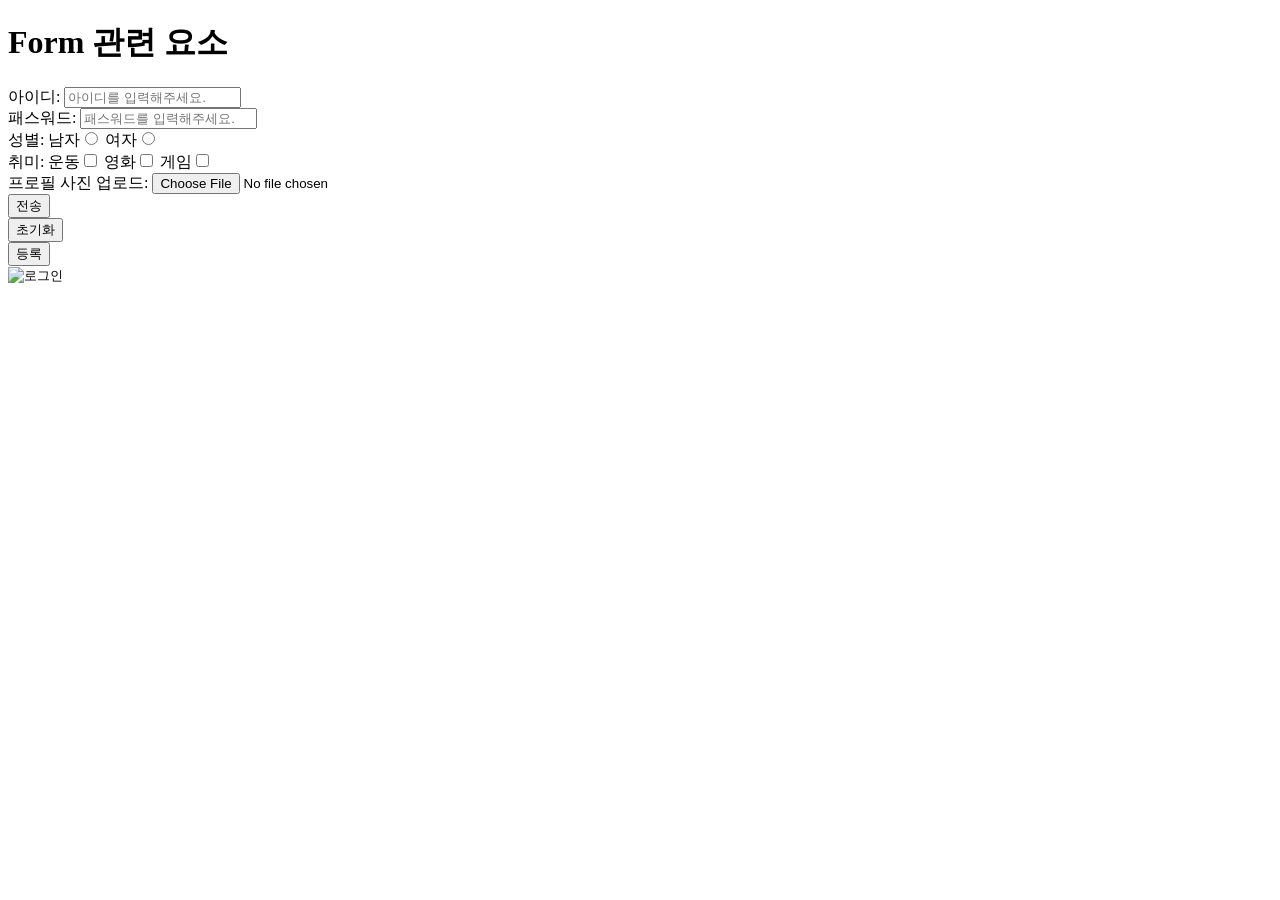
<file: index.html>
<!DOCTYPE html>
<html lang="en">
  <head>
    <meta charset="UTF-8" />
    <meta name="viewport" content="width=device-width, initial-scale=1.0" />
    <title>HTML-CSS</title>
    <style>
      th,
      td {
        border: 1px solid;
      }
    </style>
  </head>
  <body>
    <form action="/test.html"> <!-- submit, reset 테스트를 위해 입력함 -->
      <h1>Form 관련 요소</h1>
      아이디: <input type="text" placeholder="아이디를 입력해주세요."><br>
      패스워드: <input type="password" placeholder="패스워드를 입력해주세요."><br>
      성별: 남자<input type="radio" name="gender"> 여자<input type="radio" name="gender"><br>
      취미: 운동<input type="checkbox" name="hobby"> 영화<input type="checkbox" name="hobby"> 게임<input type="checkbox" name="hobby"><br>
      프로필 사진 업로드: <input type="file"><br>
      <input type="submit" value="전송"><br>
      <input type="reset" value="초기화"><br>
      <input type="button" value="등록"><br>
      <input type="image" src="https://lh3.googleusercontent.com/proxy/ndWWDQnWWSrYE2TyYgDhXxIeLzhNxWf3qW_ISGNj1iWCggonfZEdO8VLBvJS_A0adOz5KJ7arAwVhBSLwVTLzt4GImHOzX662j1sE5j9n5_XTLk3NbSO8Gv60AePzMw1QodfuAnlNP5ejYySVoKBO5QlqDy1gIQ" alt="로그인" width="100" height="50">
    </form>
  </body>
</html>
</file>
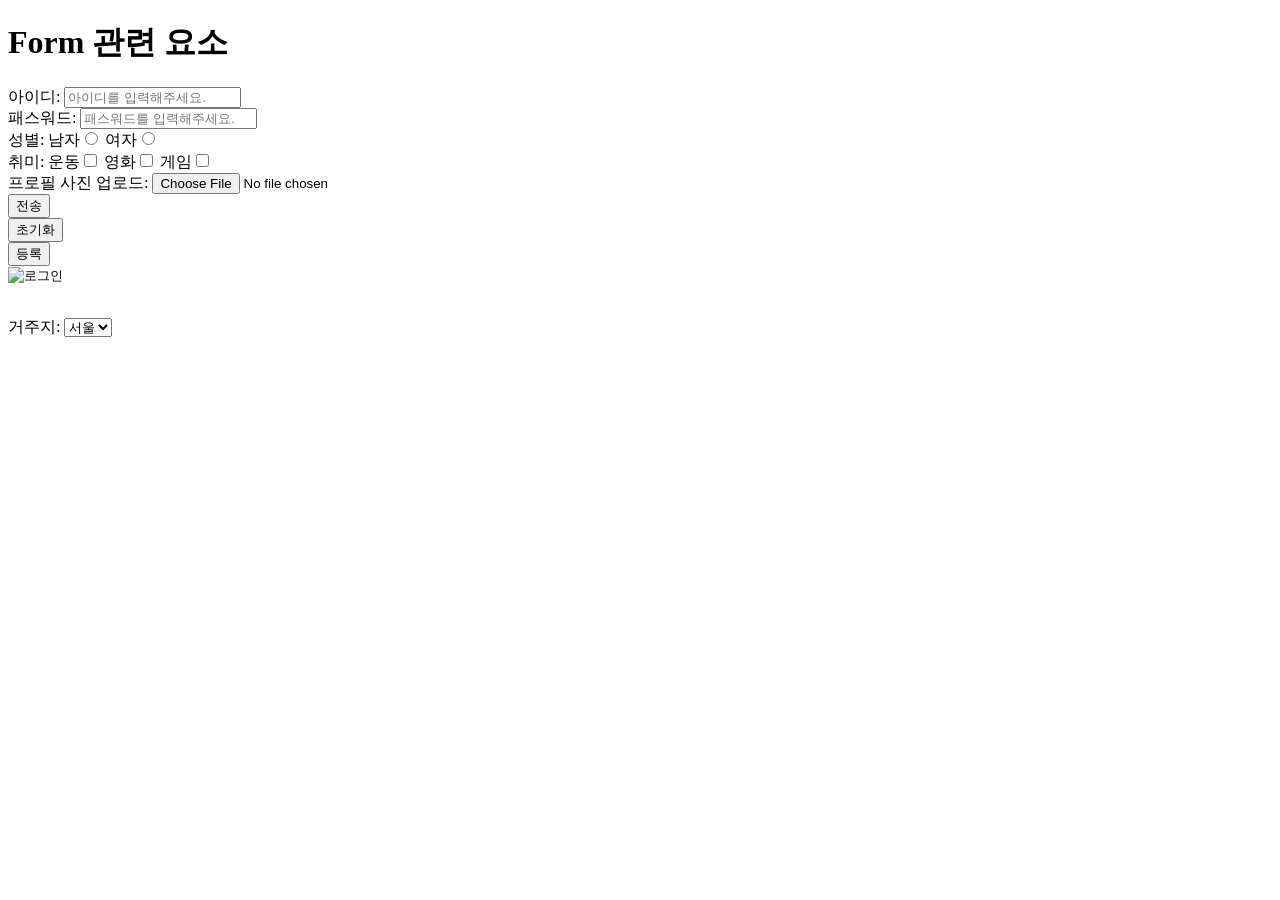
<file: form.html>
<!DOCTYPE html>
<html lang="en">
  <head>
    <meta charset="UTF-8" />
    <meta name="viewport" content="width=device-width, initial-scale=1.0" />
    <title>HTML-CSS</title>
    <style>
      th,
      td {
        border: 1px solid;
      }
    </style>
  </head>
  <body>
    <form action="/test.html"> <!-- submit, reset 테스트를 위해 입력함 -->
      <h1>Form 관련 요소</h1>
      아이디: <input type="text" placeholder="아이디를 입력해주세요."><br>
      패스워드: <input type="password" placeholder="패스워드를 입력해주세요."><br>
      성별: 남자<input type="radio" name="gender"> 여자<input type="radio" name="gender"><br>
      취미: 운동<input type="checkbox" name="hobby"> 영화<input type="checkbox" name="hobby"> 게임<input type="checkbox" name="hobby"><br>
      프로필 사진 업로드: <input type="file"><br>
      <input type="submit" value="전송"><br>
      <input type="reset" value="초기화"><br>
      <input type="button" value="등록"><br>
      <input type="image" src="https://lh3.googleusercontent.com/proxy/ndWWDQnWWSrYE2TyYgDhXxIeLzhNxWf3qW_ISGNj1iWCggonfZEdO8VLBvJS_A0adOz5KJ7arAwVhBSLwVTLzt4GImHOzX662j1sE5j9n5_XTLk3NbSO8Gv60AePzMw1QodfuAnlNP5ejYySVoKBO5QlqDy1gIQ" alt="로그인" width="100" height="50"><br>
      거주지: <select>
        <option>서울</option>
        <option>경기</option>
        <option>인천</option>
        <option>기타</option>
      </select>
    </form>
  </body>
</html>
</file>
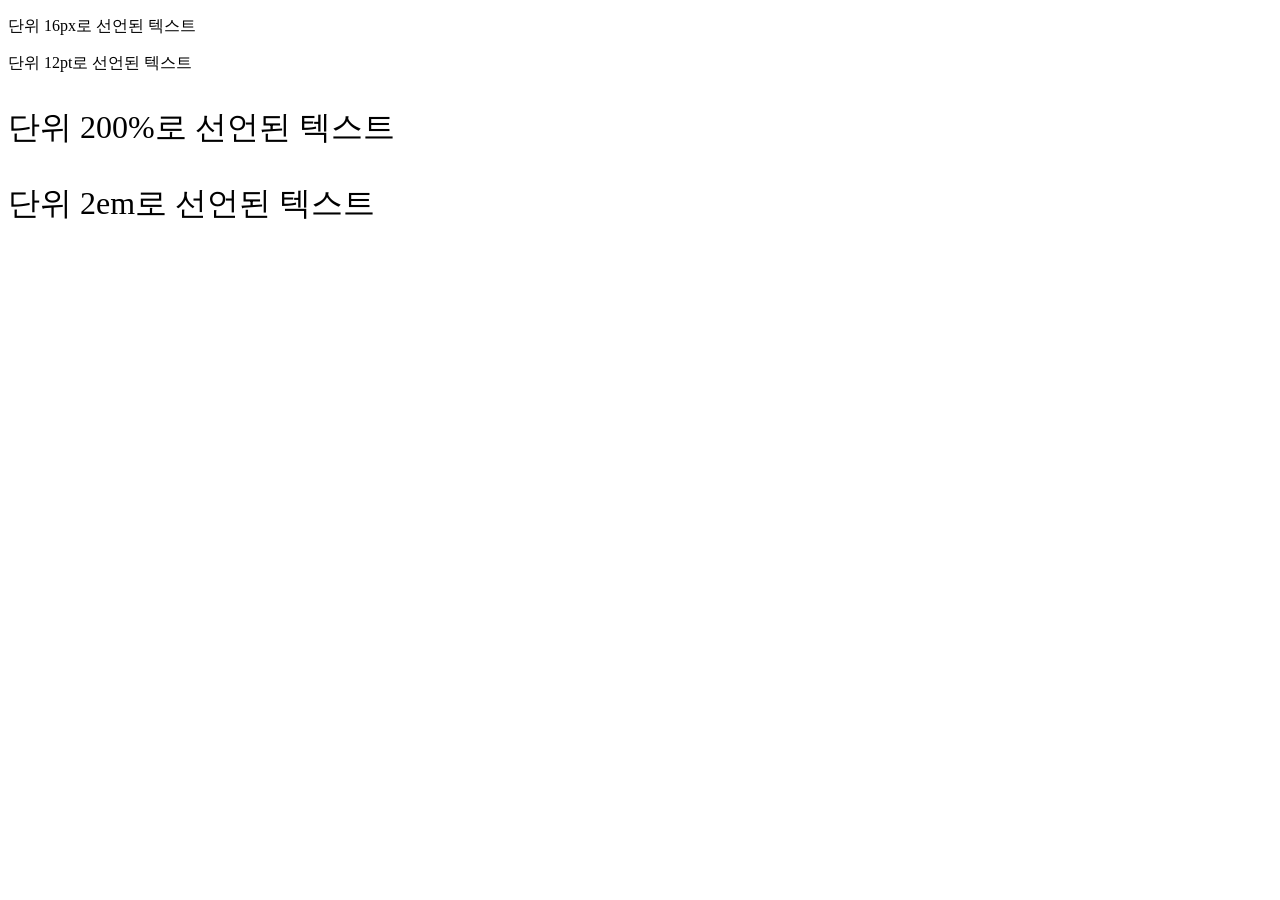
<file: CSS Practice/attribute.html>
<!DOCTYPE html>
<html lang="ko">
<head>
    <meta charset="UTF-8">
    <meta name="viewport" content="width=device-width, initial-scale=1.0">
    <link rel="stylesheet" href="attribute.css" />
</head>
<body>
    <div>
        <p class="px">단위 16px로 선언된 텍스트</p>
        <p class="pt">단위 12pt로 선언된 텍스트</p>
        <p class="percent">단위 200%로 선언된 텍스트</p>
        <p class="em">단위 2em로 선언된 텍스트</p>
    </div>
</body>
</html>
</file>
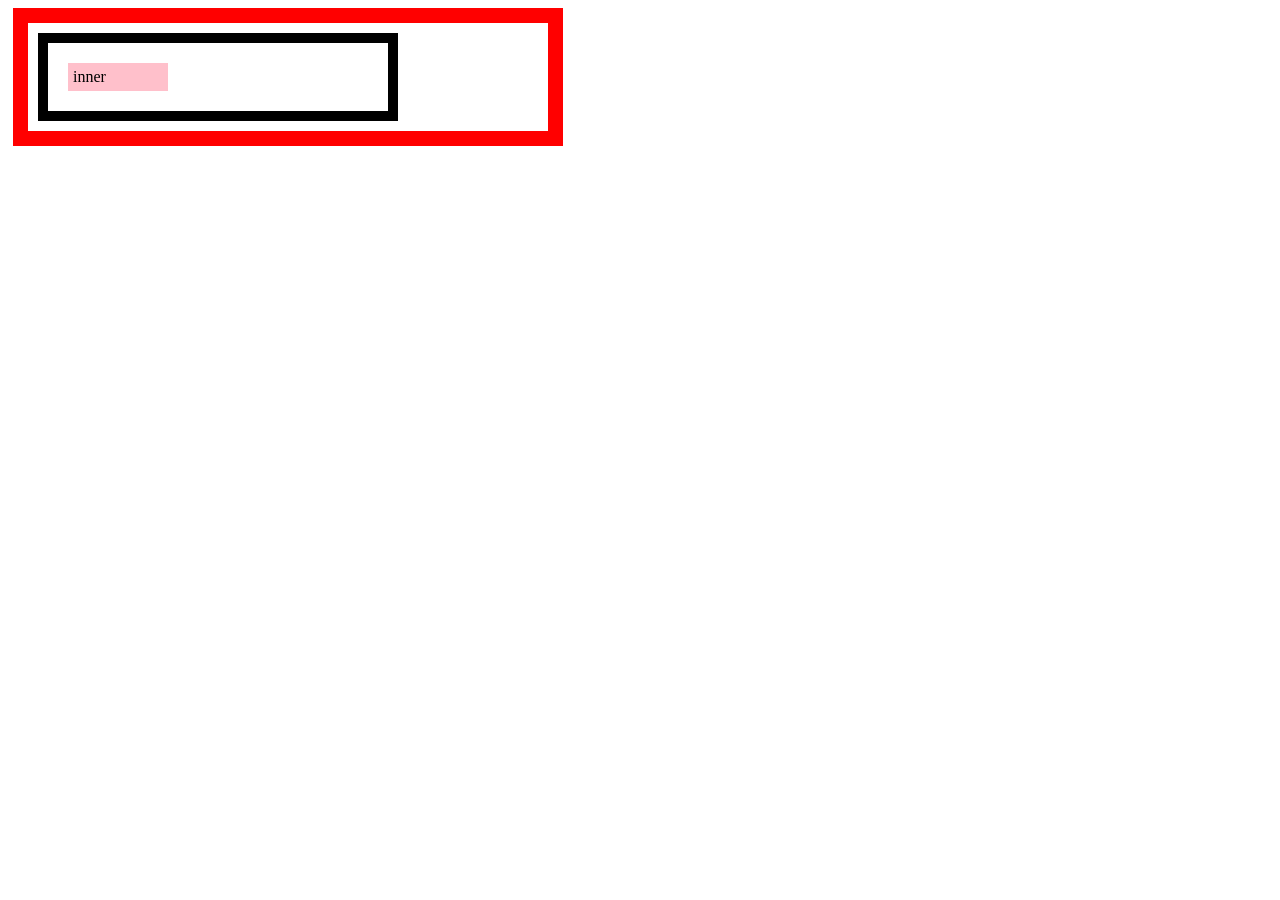
<file: CSS Practice/boxmodel.html>
<!DOCTYPE html>
<html lang="en">
  <head>
    <meta charset="UTF-8" />
    <meta name="viewport" content="width=device-width, initial-scale=1.0" />
    <link rel="stylesheet" href="boxmodel.css"
  </head>
  <body>
    <!--
    <div>배경에 대해서 알아볼까요~?! 배경에 대해서 알아볼까요~?!</div>
    <span>배경에 대해서 알아볼까요~?!</span> 
    -->

    <!--
    <div class="boxmodel">Box Model에 대해서 알아볼까요</div>
    -->

    <!--
    <div class="parent">
      <div class="child">
        child
      </div>
    </div>
    -->

    <!--
    <h1>Margin Collapse</h1>
    <div><p>What do you think?</p></div>
    -->

    <div class="wrap">
      <div class="box">
        <div class="inner">inner</div>
      </div>
    </div>
  </body>
</html>
</file>
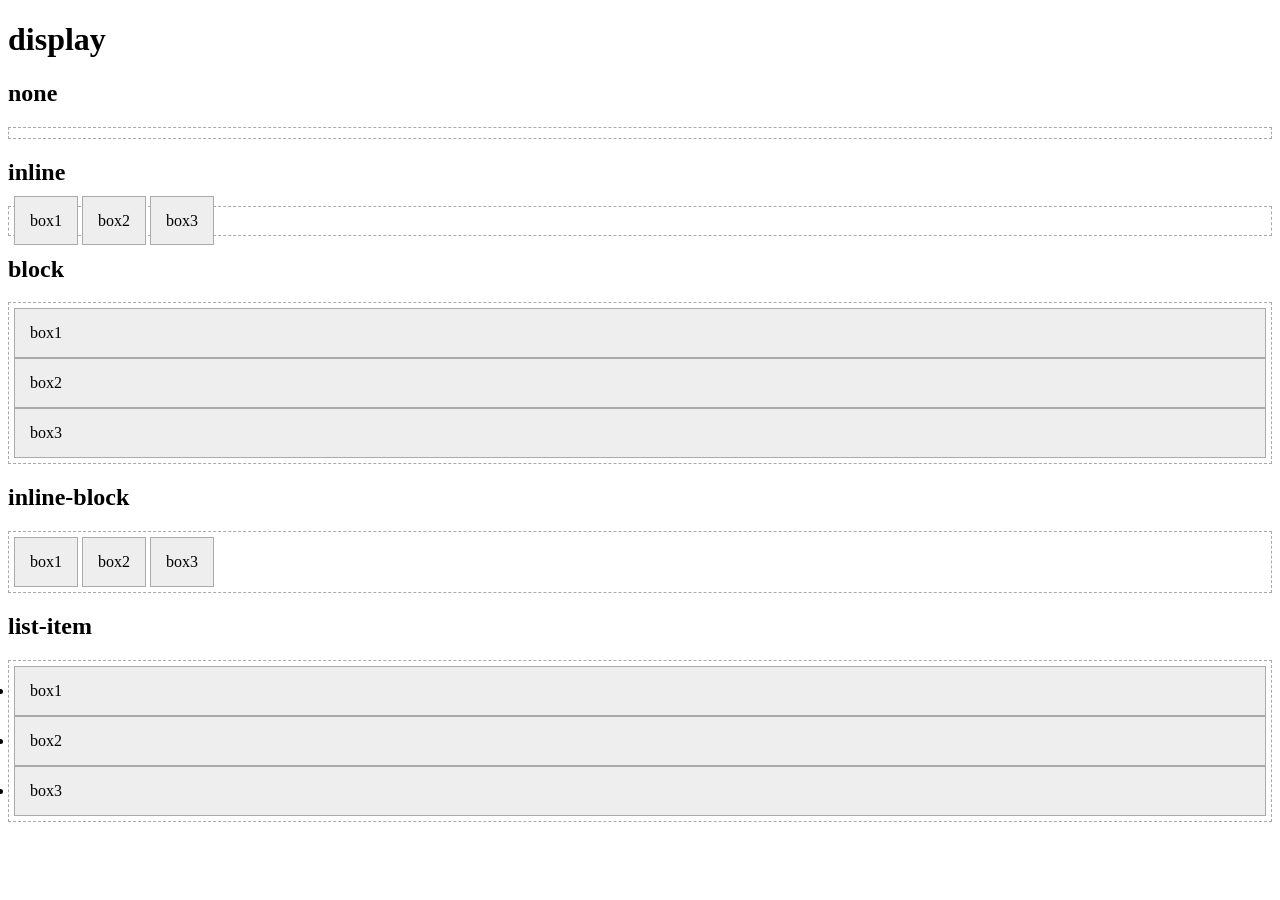
<file: CSS Practice/display.html>
<!DOCTYPE html>
<html lang="ko">
  <head>
    <meta charset="UTF-8" />
    <link rel="stylesheet" href="display.css" />
    <title>Display</title>
  </head>
  <body>
    <h1>display</h1>
    <h2>none</h2>
    <div class="none">
      <div class="box">box1</div>
      <div class="box">box2</div>
      <div class="box">box3</div>
    </div>
    <h2>inline</h2>
    <div class="inline">
      <div class="box">box1</div>
      <div class="box">box2</div>
      <div class="box">box3</div>
    </div>
    <h2>block</h2>
    <div class="block">
      <div class="box">box1</div>
      <div class="box">box2</div>
      <div class="box">box3</div>
    </div>
    <h2>inline-block</h2>
    <div class="inline-block">
      <div class="box">box1</div>
      <div class="box">box2</div>
      <div class="box">box3</div>
    </div>
    <h2>list-item</h2>
    <div class="list-item">
      <div class="box">box1</div>
      <div class="box">box2</div>
      <div class="box">box3</div>
    </div>
  </body>
</html>
</file>
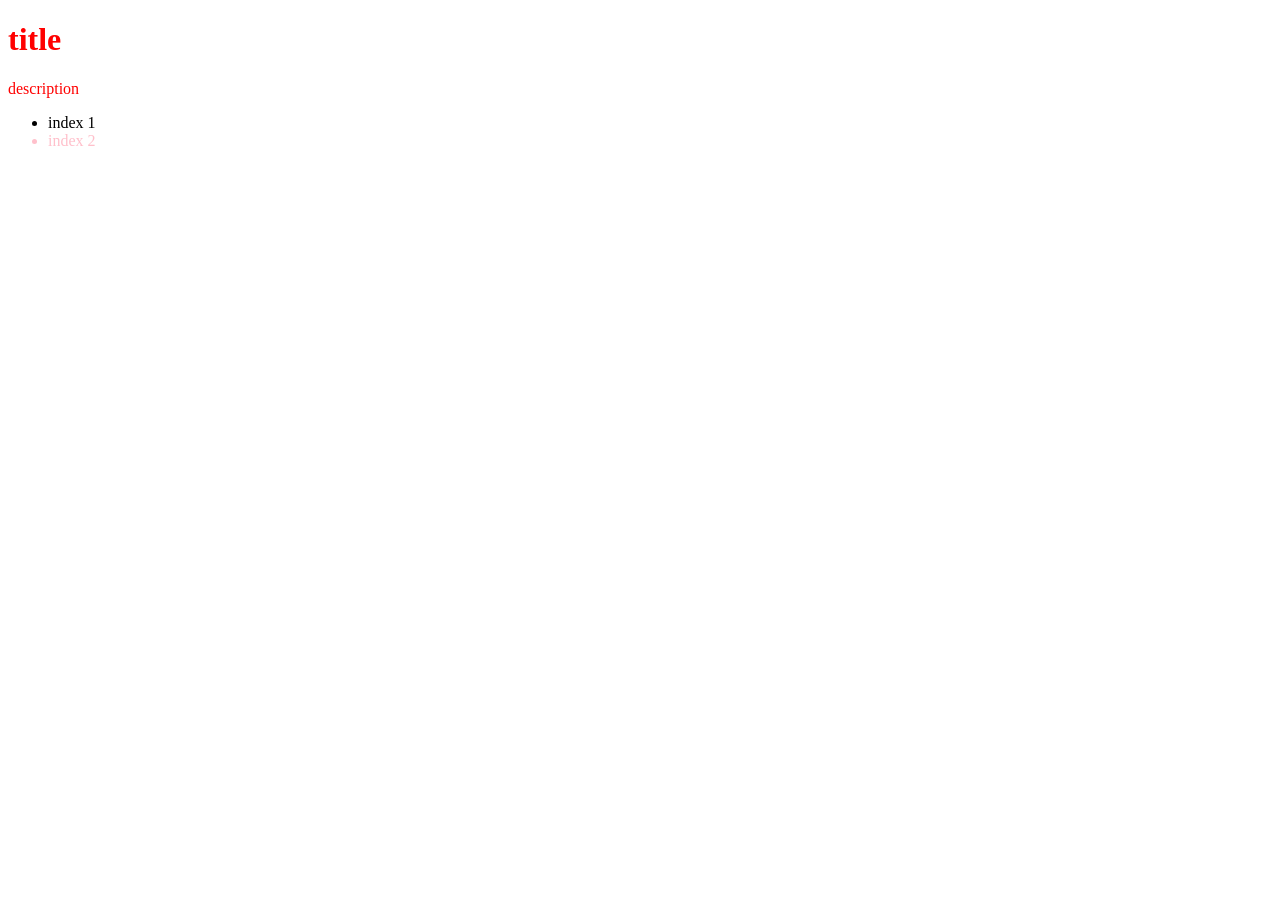
<file: CSS Practice/inheritance.html>
<!DOCTYPE html>
<html lang="ko">
  <head>
    <meta charset="UTF-8" />
    <meta name="viewport" content="width=device-width, initial-scale=1.0" />
    <link rel="stylesheet" href="inheritance.css" />
  </head>
  <body>
    <div class="box" style="color: yellow;">
      <h1 class="title">title</h1>
      <p class="desc">description</p>

      <ul class="index" style="color: blue;">
        <li class="in_item in1">index 1</li>
        <li class="in_item">index 2</li>
      </ul>
    </div>
  </body>
</html>
</file>
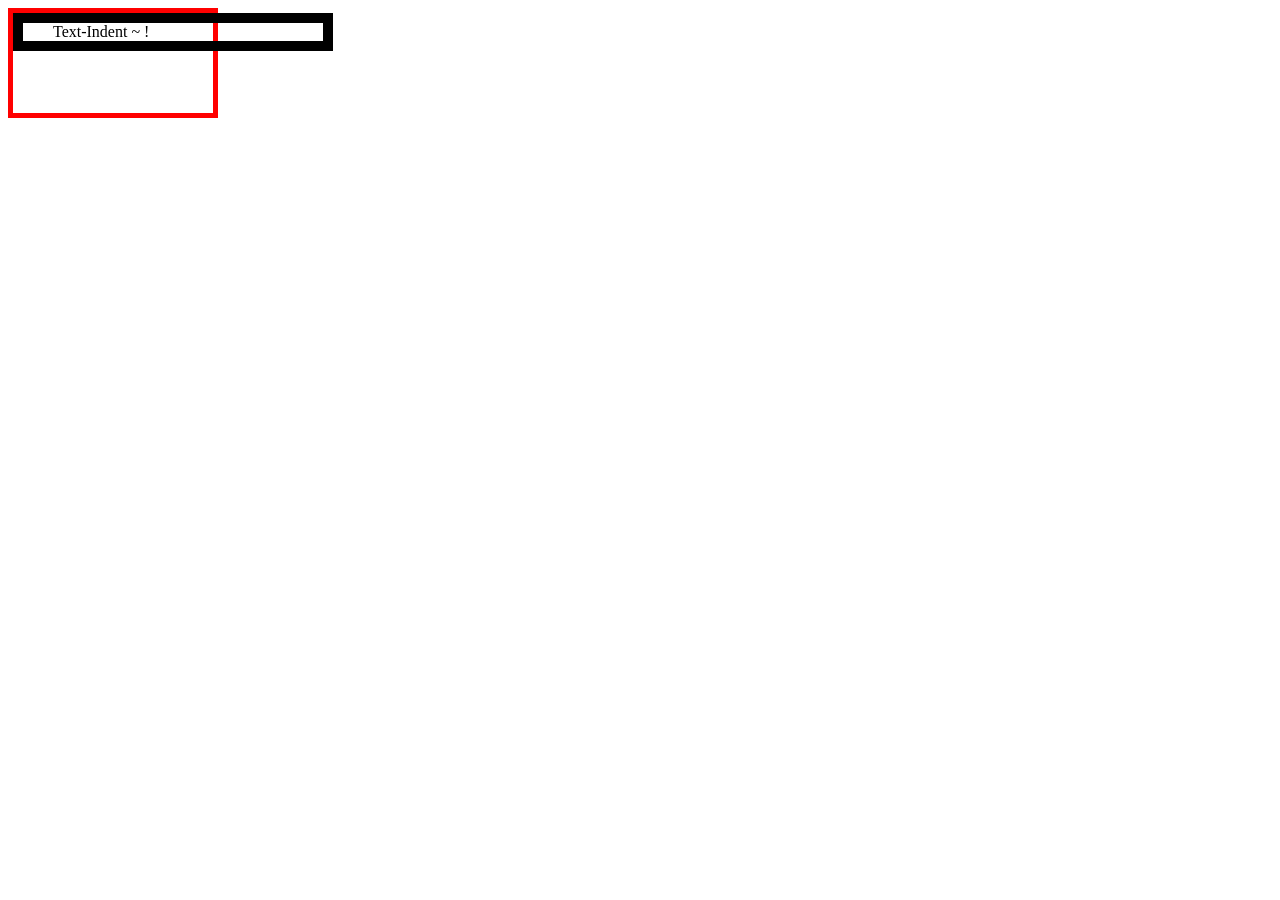
<file: CSS Practice/practice.html>
<!DOCTYPE html>
<html lang="ko">
  <head>
    <meta charset="UTF-8" />
    <meta name="viewport" content="width=device-width, initial-scale=1.0" />
    <link rel="stylesheet" href="practice.css" />
  </head>
  <body>
    <div class="wrap">
      <div class="box">Text-Indent ~ !</div>
    </div>
  </body>
</html>
</file>
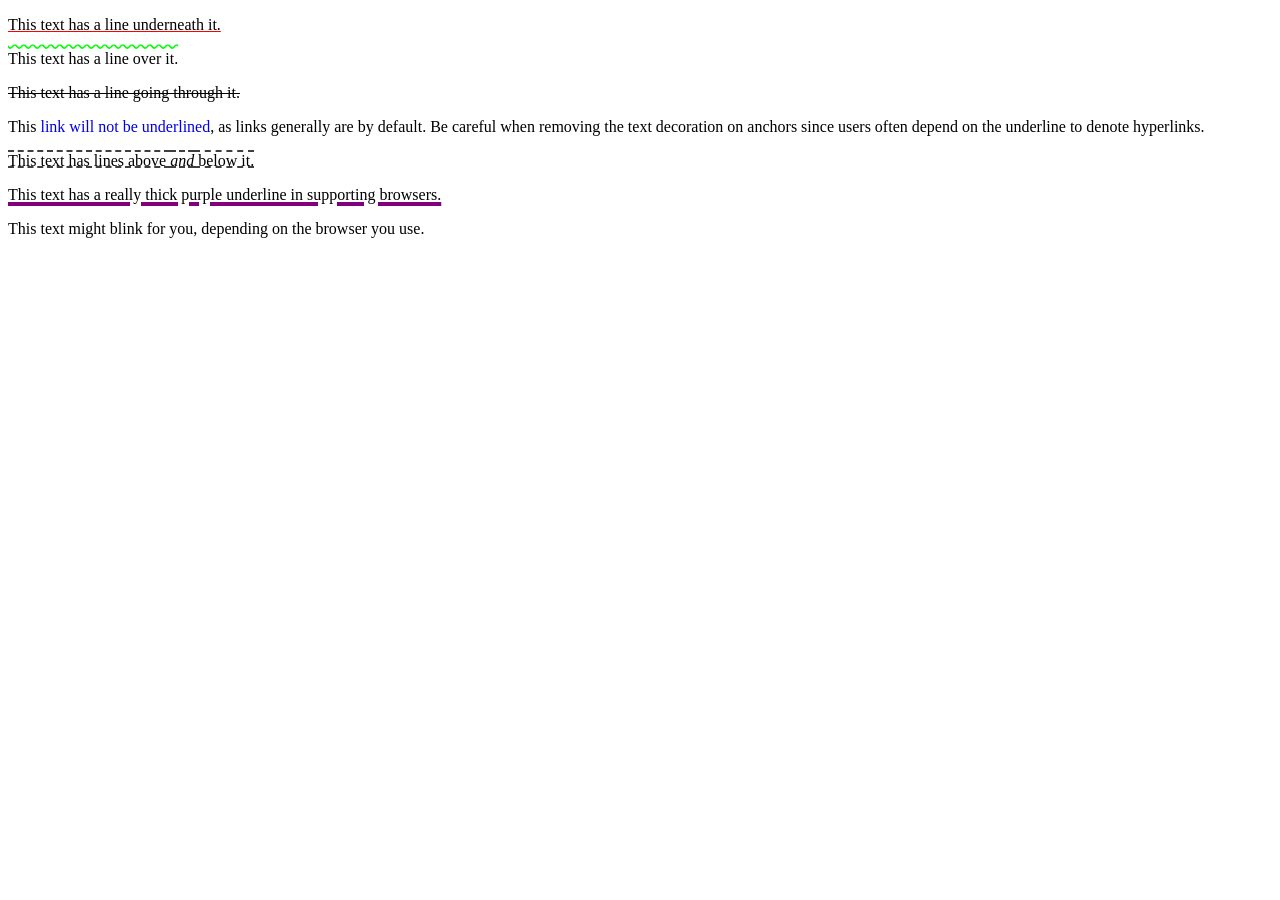
<file: CSS Practice/text-decoration.html>
<!DOCTYPE html>
<html lang="en">
  <head>
    <meta charset="UTF-8" />
    <meta name="viewport" content="width=device-width, initial-scale=1.0" />
    <link rel="stylesheet" href="text-decoration.css" />
  </head>
  <body>
    <p class="under">This text has a line underneath it.</p>
    <p class="over">This text has a line over it.</p>
    <p class="line">This text has a line going through it.</p>
    <p>
      This <a class="plain" href="#">link will not be underlined</a>, as links
      generally are by default. Be careful when removing the text decoration on
      anchors since users often depend on the underline to denote hyperlinks.
    </p>
    <p class="underover">This text has lines above <em>and</em> below it.</p>
    <p class="thick">
      This text has a really thick purple underline in supporting browsers.
    </p>
    <p class="blink">
      This text might blink for you, depending on the browser you use.
    </p>
  </body>
</html>
</file>
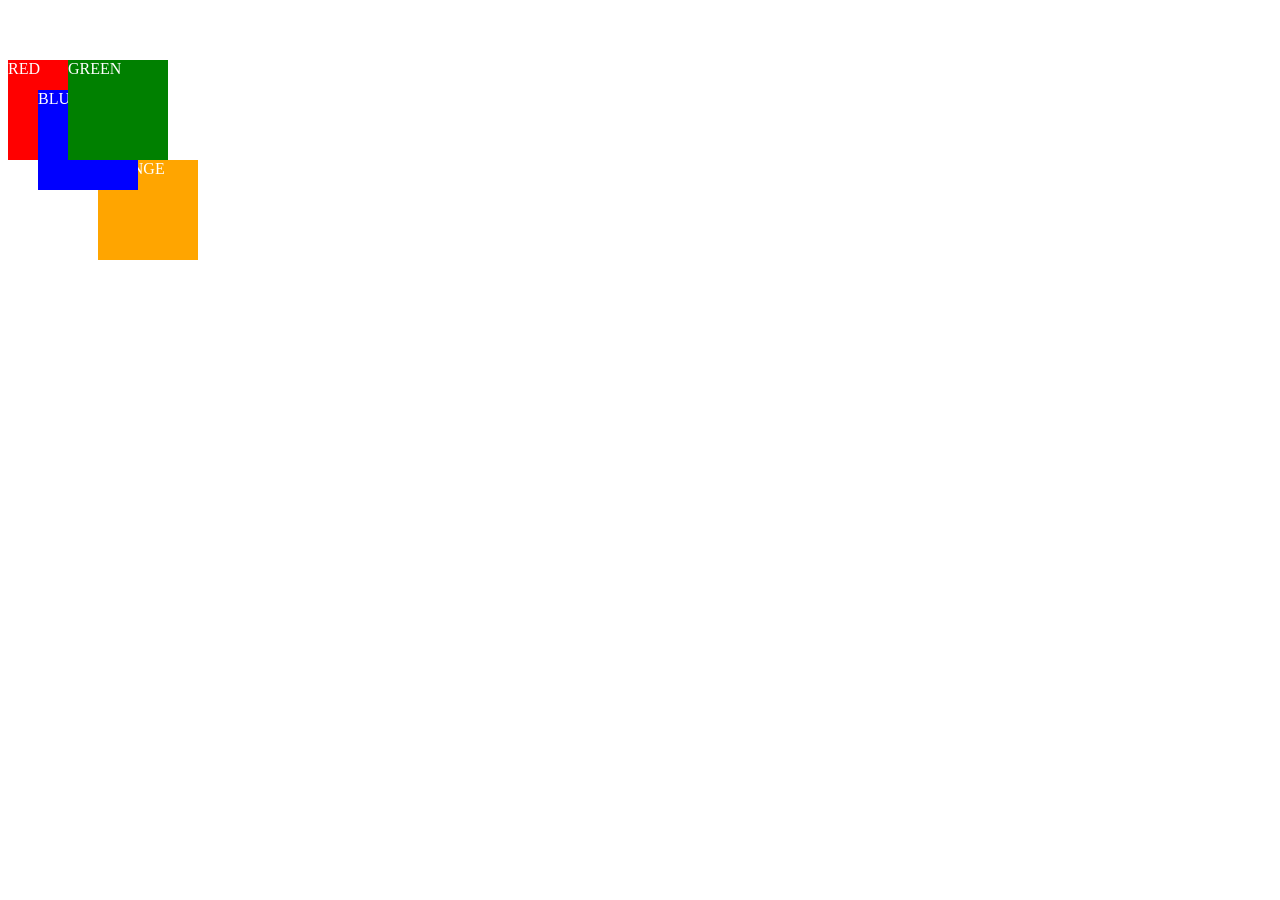
<file: CSS Practice/z-index.html>
<!DOCTYPE html>
<html lang="en">
  <head>
    <meta charset="UTF-8" />
    <meta name="viewport" content="width=device-width, initial-scale=1.0" />
    <link rel="stylesheet" href="z-index.css" />
  </head>
  <body>
    <div class="red" style="background: red;">RED</div>
    <div
      class="blue"
      style="background: blue; margin-top: 30px; margin-left: 30px;"
    >
      BLUE
    </div>
    <div
      class="green"
      style="background: green; margin-top: 60px; margin-left: 60px;"
    >
      GREEN
    </div>
    <div class="orange" style="background: orange; margin-left: 90px;">
      ORANGE
    </div>
  </body>
</html>
</file>
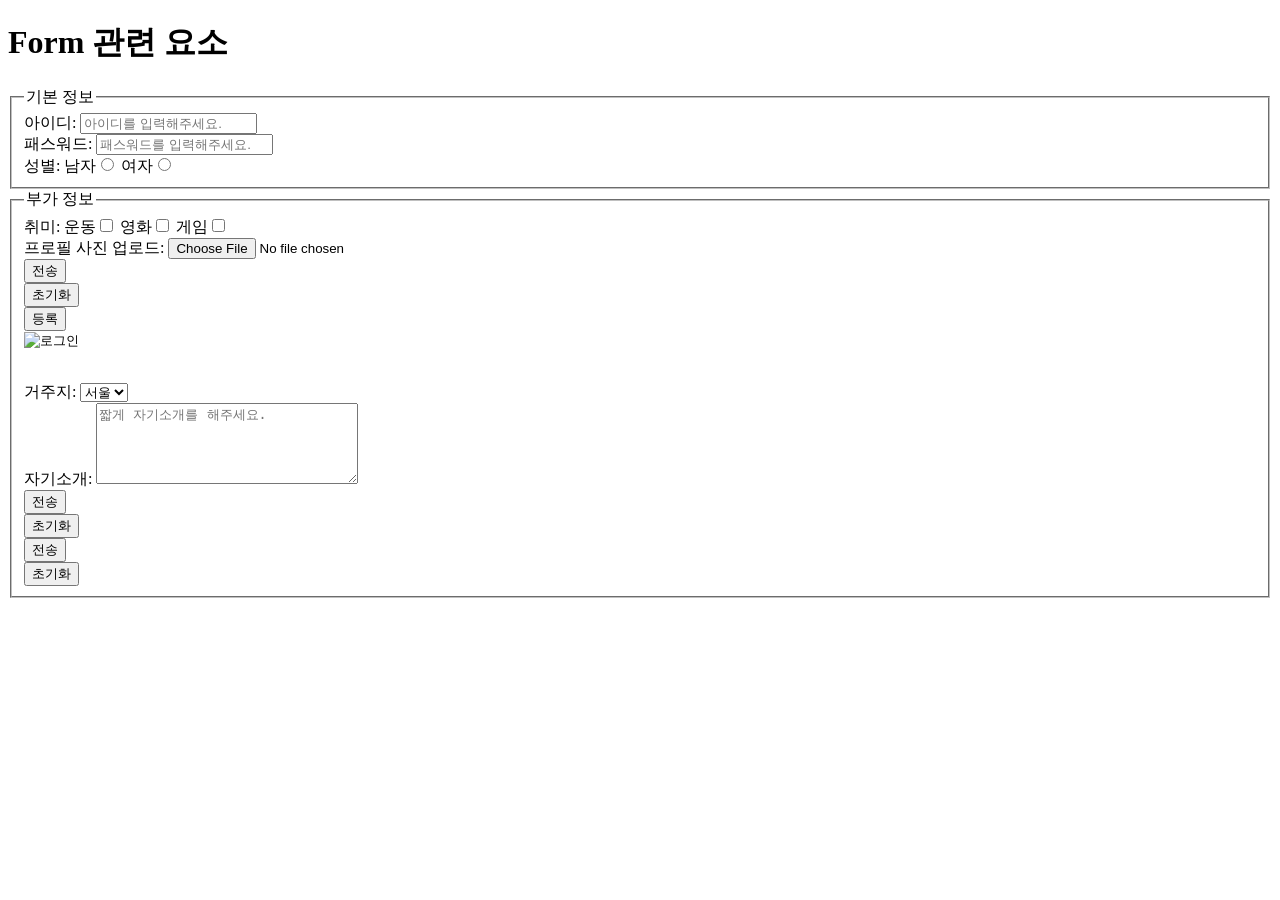
<file: HTML Practice/form.html>
<!DOCTYPE html>
<html lang="ko">
  <head>
    <meta charset="UTF-8" />
    <meta name="viewport" content="width=device-width, initial-scale=1.0" />
    <title>Form</title>
  </head>
  <body>
    <form action="/test.html">
      <!-- submit, reset 테스트를 위해 입력함 -->
      <h1>Form 관련 요소</h1>
      <fieldset>
        <legend>기본 정보</legend>
        <label for="userid">아이디:</label>
        <input
          type="text"
          placeholder="아이디를 입력해주세요."
          id="userid"
        /><br />
        <label for="password">패스워드:</label>
        <input
          type="password"
          placeholder="패스워드를 입력해주세요."
          id="password"
        /><br />
        성별: <label for="male">남자</label
        ><input type="radio" name="gender" id="male" />
        <label for="female">여자</label
        ><input type="radio" name="gender" id="female" /><br />
      </fieldset>

      <fieldset>
        <legend>부가 정보</legend>
        취미: 운동<input type="checkbox" name="hobby" /> 영화<input
          type="checkbox"
          name="hobby"
        />
        게임<input type="checkbox" name="hobby" /><br />
        프로필 사진 업로드: <input type="file" /><br />
        <input type="submit" value="전송" /><br />
        <input type="reset" value="초기화" /><br />
        <input type="button" value="등록" /><br />
        <input
          type="image"
          src="https://lh3.googleusercontent.com/proxy/vHo1TstsZ7UU4---OvdGR6vqAbVgAKrn0k1Vzw-Ap7FD5QY7HuVnnensBvqe_1IDbnKAwKHkQXmI6wyHjzTDOhilv14Tptu3PK__jaOJiopq0ApD2h4isAVJXij9h6nZmZ8Ue2WRDonY8E0Wa8YF_NMQqSC8gi4"
          alt="로그인"
          width="100"
          height="50"
        /><br />
        거주지:
        <select>
          <option selected>서울</option>
          <option>경기</option>
          <option>인천</option>
          <option>기타</option> </select
        ><br />
        자기소개:
        <textarea
          cols="30"
          rows="5"
          placeholder="짧게 자기소개를 해주세요."
        ></textarea
        ><br />
        <button type="submit">전송</button><br />
        <button type="reset">초기화</button><br />
        <input type="submit" value="전송" /><br />
        <input type="reset" value="초기화" />
      </fieldset>
    </form>
  </body>
</html>
</file>
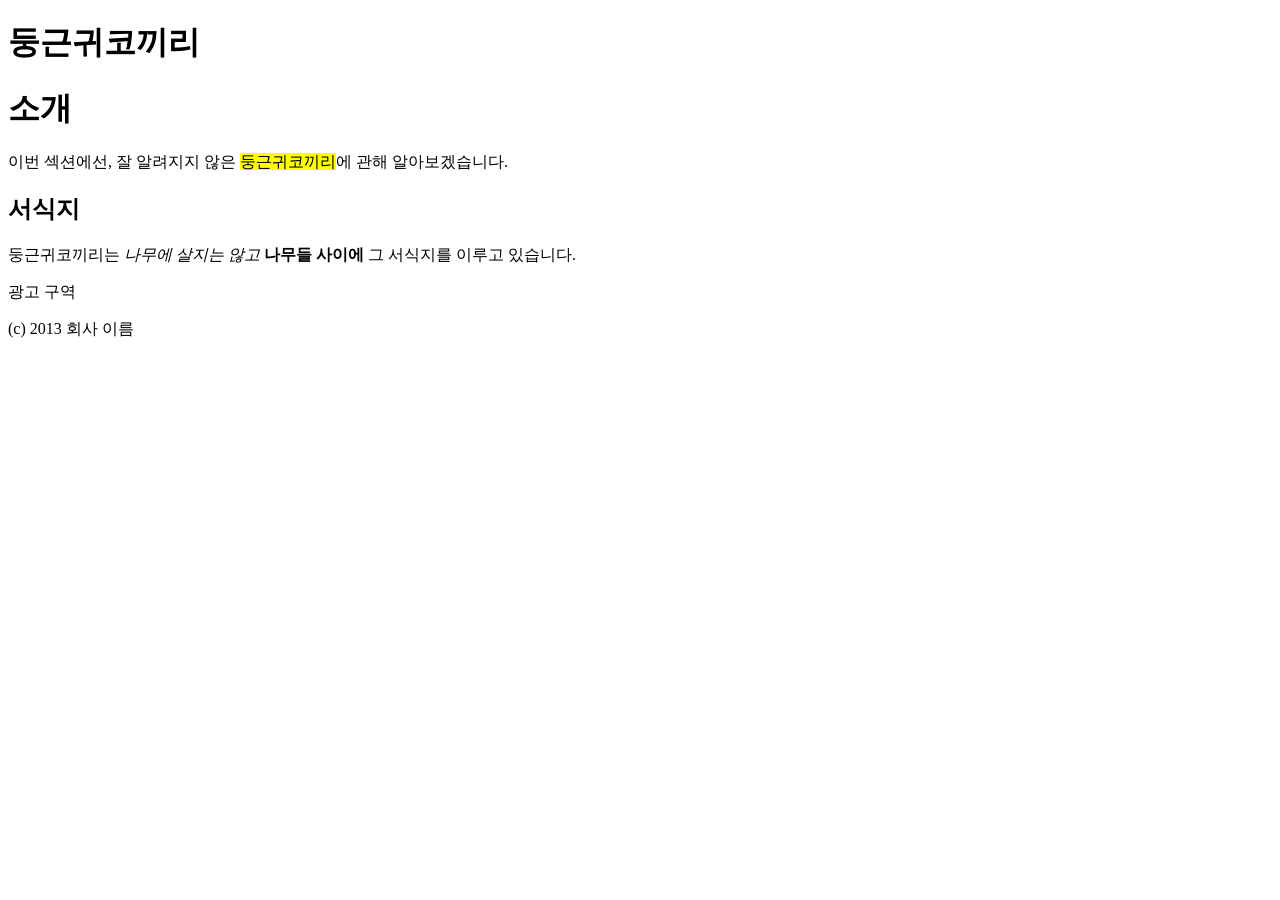
<file: HTML Practice/semantic.html>
<!DOCTYPE html>
<html lang="ko">
  <head>
    <meta charset="UTF-8" />
    <meta name="viewport" content="width=device-width, initial-scale=1.0" />
    <title>Semantic Markup</title>
  </head>
  <body>
    <header>
      <h1>둥근귀코끼리</h1>
    </header>
    <main>
        <h1>소개</h1>
        <p>
          이번 섹션에선, 잘 알려지지 않은 <mark>둥근귀코끼리</mark>에 관해 알아보겠습니다.
        </p>
      </section>
      <section>
        <h1>서식지</h1>
        <p>
          둥근귀코끼리는 <em>나무에 살지는 않고</em> <strong>나무들 사이에</strong> 그 서식지를 이루고 있습니다.
        </p>
      </section>
    </main>
      <aside>
        <p>광고 구역</p>
      </aside>
    </section>
    <footer>
      <p>(c) 2013 회사 이름</p>
    </footer>
  </body>
</html>
</file>
<file: CSS Practice/attribute.css>
.px {
    font-size: 16px;
}

.pt {
    font-size: 12pt;
}

.percent {
    font-size: 200%;
}

.em {
    font-size: 2em;
}
</file>
<file: CSS Practice/boxmodel.css>
/* 
div {
    background-color: pink;
}

span {
    background-color: pink;
}
*/

/* border-color: [top] [right] [bottom] [left] */

/* padding: [-top] [-right] [-bottom] [-left] */

/*
.boxmodel {
    border: 10px solid;
    border-color: red blue green yellow;
    padding: 30px;
    margin: auto;
    width: 300px;
}
*/

/*
.parent {
    width: 300px;
    border: 20px solid red;
  }
  .child {
    width: 50%;
    padding: 20px;
    border: 10px solid black;
  }
*/

/* <h1>과 <p>의 margin 값은 div의 40px 값 */
/*
h1 {
    margin: 0 0 20px 0;
}

div {
    margin-top: 40px;
}

p {
    margin-top: 30px;
}
*/

/* inner width의 최종 크기는 500px x 60% x 30%한 90px 
   그리고 최종 가로 크기는 ( 5px * 2 ) padding까지 합친 100px */
.wrap {
    width: 500px;
    margin: 0 5px;
    padding: 10px;
    border: 15px solid red;
}

.box {
    width: 60%;
    padding: 20px;
    border: 10px solid black;
}

.inner {
    width: 30%;
    padding: 5px;
    background: pink;
}
</file>
<file: CSS Practice/display.css>
body>div {
    padding: 5px;
    border: 1px dashed #aaa;
}

.box {
    padding: 15px;
    background-color: #eee;
    border: 1px solid #aaa;
}

.none .box {
    display: none;
}

.inline .box {
    display: inline;
}

.block .box {
    display: block;
}

.inline-block .box {
    display: inline-block;
}

.list-item .box {
    display: list-item;
}
</file>
<file: CSS Practice/inheritance.css>
/*

* {
    color: red;
}

h1#page {
    color: slateblue;
}

*/


/*

h1 {
    color: red;
}

h1 {
    color: blue;
}
*/

/*
p#bright {
    color: slateblue;
}

p {
    color: red;
}

*/


/*

p {
    color: slateblue;
}

p {
    color: red;
}

.wrap {
    color: orange !important;
}

.box {
    color: green !important;
}

*/


/* 0, 0, 1, 0 class 속성이지만 !important */
.box {
    color: red !important;
}

/* 0, 0, 2, 0 class 속성 */
.index>.in_item {
    color: pink;
}

/* 0, 0, 1, 2 class 속성과 div, ul 요소 */
div ul .in_item {
    color: orange;
}

/* 0, 0, 2, 0 class 속성 */
.in_item.in1 {
    color: black;
}

/* 0, 0, 1, 2 class 속성과 p, ul 요소 */
p+ul.index {
    color: yellow;
}
</file>
<file: CSS Practice/practice.css>
/*

li:first-child {
    color: red;
}

li:last-child {
    color: blue;
}

a:focus {
    background-color: yellow
}

a:hover {
    font-weight: bold
}

a:active {
    color: hotpink;
}

p::before {
    content: "###"
}

p::after {
    content: "!!!"
}

p::first-line {}

p::first-letter {}

*/

/*
h1 {
    color: red;
}

body h1 {
    color: green;
}
*/

/* 0,0,0,1 h1 요소 */
h1 {
    ...
}

/* 0,0,0,2 body, h1 요소 */
body h1 {
    ...
}

/* 0,0,1,0 class 속성 */
.grape {
    ...
}

/* 0,0,1,0 class 속성 */
*.bright {
    ...
}

/* 0,0,2,2 2개의 class 속성과 p, em 요소 */
p.bright em.dark {
    ...
}

/* 0,1,0,0 id 속성 */
#page {
    ...
}

/* 0,1,0,1 id 속성과 div 요소 */
div#page {
    ...
}

/* 0, 1, 0, 1 id 속성과 p 요소 */
p#page {
    color: red;
}

/* important */
p#page {
    color: red !important;
}

/*
.wrap {
    font-size: 20px;
    line-height: 2;
}

.parent {
    font-size: 1.5em;
    line-height: 200%;
}

.child {
    font-size: 15px;
}
*/

/*
html {
    font-size: 16px;
}

.wrap {
    font-size: 1.5rem;
}

.section {
    font-size: 1.5em;
}
*/

.wrap {
    width: 200px;
    height: 100px;
    border: 5px solid red;
}

.box {
    width: 300px;
    text-indent: 10%;
    border: 10px solid black;
}
</file>
<file: CSS Practice/text-decoration.css>
.under {
    text-decoration: underline red;
}

.over {
    text-decoration: wavy overline lime;
}

.line {
    text-decoration: line-through;
}

.plain {
    text-decoration: none;
}

.underover {
    text-decoration: dashed underline overline;
}

.thick {
    text-decoration: solid underline purple 4px;
}

.blink {
    text-decoration: blink;
}
</file>
<file: CSS Practice/z-index.css>
div {
    width: 100px;
    height: 100px;
    color: white;
}

.red,
.blue {
    position: absolute;
}

.green {
    position: relative;
}

.red {
    z-index: 5;
}

.blue {
    z-index: 6;
}

.green {
    z-index: 7;
}

.orange {
    z-index: 8;
}
</file>
